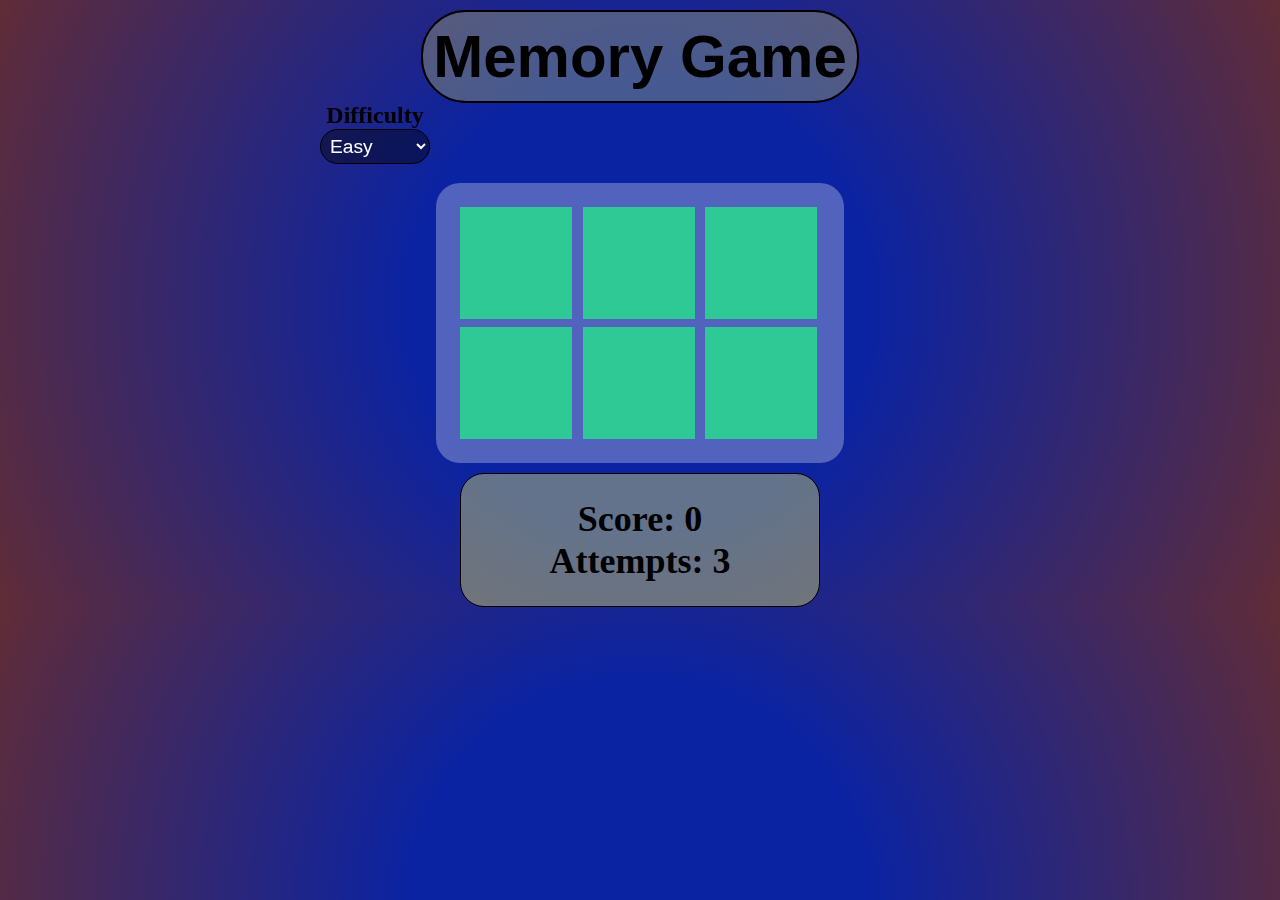
<file: index.html>
<!DOCTYPE html>
<html lang="en">
    <head>
        <meta charset="UTF-8" />
        <meta http-equiv="X-UA-Compatible" content="IE=edge" />
        <meta name="viewport" content="width=device-width, initial-scale=1.0" />
        <link rel="apple-touch-icon" sizes="180x180" href="/assets/icon/apple-touch-icon.png">
        <link rel="icon" type="image/png" sizes="32x32" href="assets/icon/favicon-32x32.png">
        <link rel="icon" type="image/png" sizes="16x16" href="assets/icon/favicon-16x16.png">
        <link rel="manifest" href="assets/icon/site.webmanifest">
        <link rel="stylesheet" href="code/D_Easy/style.css" />
        <title>Memory Game</title>
    </head>
    <body>
        <div id="heading">
            <h1>Memory Game</h1>
        </div>
        <div id="dif">
            <h3>Difficulty</h3>
            <select id="difficulty" onchange="handleUrl(this.value)">
                <option value="easy" selected disabled>Easy</option>
                <option value="standard">Standard</option>
                <option value="hard">Hard</option>
            </select>
        </div>
        <div id="container">
            <div class="item" id="item1" onclick="clicked(this)">
                <img width="0" height="0" />
            </div>
            <div class="item" id="item2" onclick="clicked(this)">
                <img width="0" height="0" />
            </div>
            <div class="item" id="item3" onclick="clicked(this)">
                <img width="0" height="0" />
            </div>
            <div class="item" id="item4" onclick="clicked(this)">
                <img width="0" height="0" />
            </div>
            <div class="item" id="item5" onclick="clicked(this)">
                <img width="0" height="0" />
            </div>
            <div class="item" id="item6" onclick="clicked(this)">
                <img width="0" height="0" />
            </div>
        </div>
        <div id="stats">
            <h2 id="src">Score: 0</h2>
            <h2 id="atpt">Attempts: 3</h2>
        </div>

        <script src="code/D_Easy/script.js"></script>
    </body>
</html>
</file>
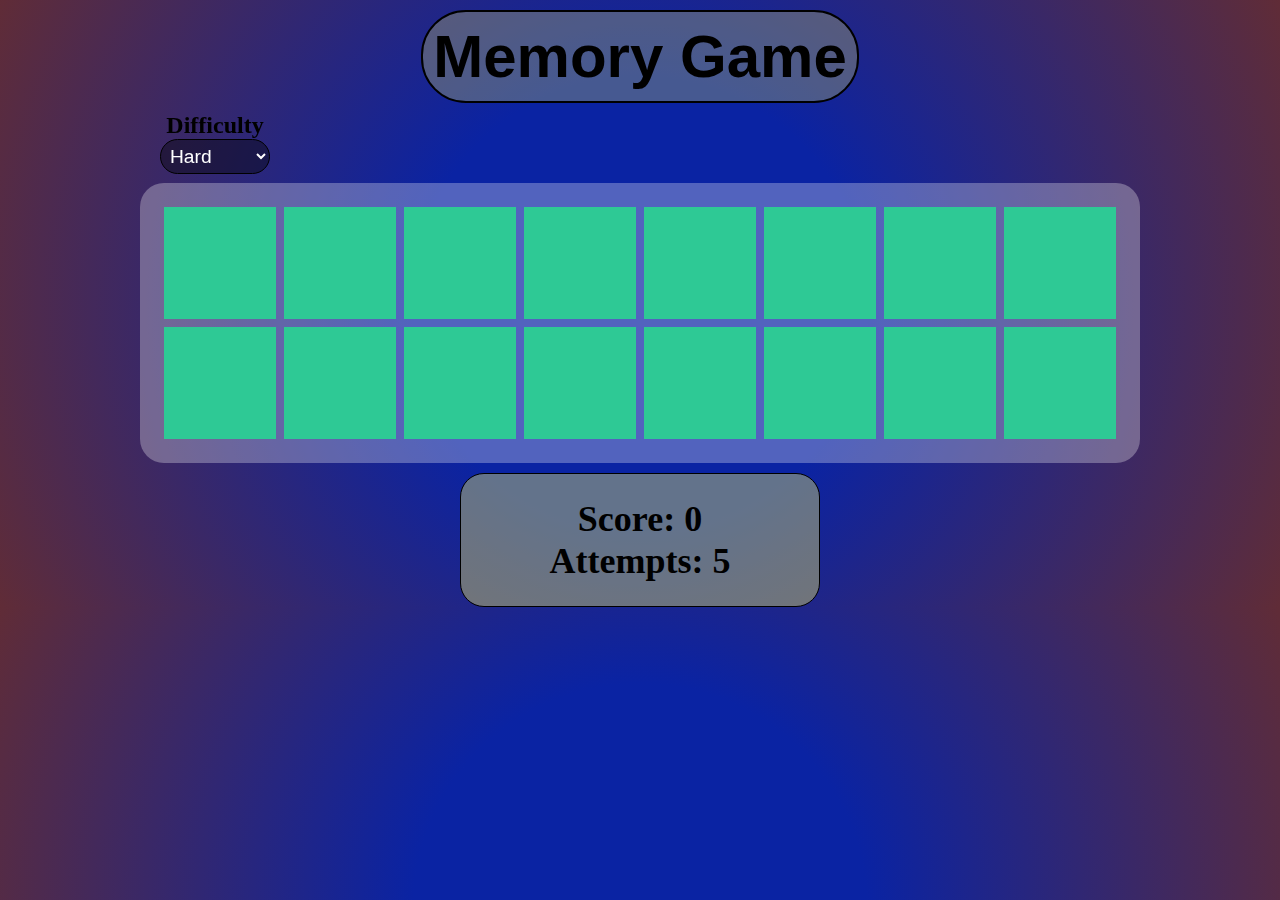
<file: code/D_Hard/index.html>
<!DOCTYPE html>
<html lang="en">
    <head>
        <meta charset="UTF-8" />
        <meta http-equiv="X-UA-Compatible" content="IE=edge" />
        <meta name="viewport" content="width=device-width, initial-scale=1.0" />
        <link rel="apple-touch-icon" sizes="180x180" href="../../assets/icon/apple-touch-icon.png">
        <link rel="icon" type="image/png" sizes="32x32" href="../../assets/icon/favicon-32x32.png">
        <link rel="icon" type="image/png" sizes="16x16" href="../../assets/icon/favicon-16x16.png">
        <link rel="manifest" href="../../assets/icon/site.webmanifest">
        <link rel="stylesheet" href="style.css" />
        <title>Memory Game</title>
    </head>
    <body>
        <div id="heading">
            <h1>Memory Game</h1>
        </div>
        <div id="dif">
            <h3>Difficulty</h3>
            <select id="difficulty" onchange="handleUrl(this.value)">
                <option value="easy">Easy</option>
                <option value="standard">Standard</option>
                <option value="hard" selected disabled>Hard</option>
            </select>
        </div>
        <div id="container">
            <div class="item" id="item1" onclick="clicked(this)">
                <img width="0" height="0" />
            </div>
            <div class="item" id="item2" onclick="clicked(this)">
                <img width="0" height="0" />
            </div>
            <div class="item" id="item3" onclick="clicked(this)">
                <img width="0" height="0" />
            </div>
            <div class="item" id="item4" onclick="clicked(this)">
                <img width="0" height="0" />
            </div>
            <div class="item" id="item5" onclick="clicked(this)">
                <img width="0" height="0" />
            </div>
            <div class="item" id="item6" onclick="clicked(this)">
                <img width="0" height="0" />
            </div>
            <div class="item" id="item7" onclick="clicked(this)">
                <img width="0" height="0" />
            </div>
            <div class="item" id="item8" onclick="clicked(this)">
                <img width="0" height="0" />
            </div>
            <div class="item" id="item9" onclick="clicked(this)">
                <img width="0" height="0" />
            </div>
            <div class="item" id="item10" onclick="clicked(this)">
                <img width="0" height="0" />
            </div>
            <div class="item" id="item11" onclick="clicked(this)">
                <img width="0" height="0" />
            </div>
            <div class="item" id="item12" onclick="clicked(this)">
                <img width="0" height="0" />
            </div>
            <div class="item" id="item13" onclick="clicked(this)">
                <img width="0" height="0" />
            </div>
            <div class="item" id="item14" onclick="clicked(this)">
                <img width="0" height="0" />
            </div>
            <div class="item" id="item15" onclick="clicked(this)">
                <img width="0" height="0" />
            </div>
            <div class="item" id="item16" onclick="clicked(this)">
                <img width="0" height="0" />
            </div>
        </div>
        <div id="stats">
            <h2 id="src">Score: 0</h2>
            <h2 id="atpt">Attempts: 5</h2>
        </div>

        <script src="script.js"></script>
    </body>
</html>
</file>
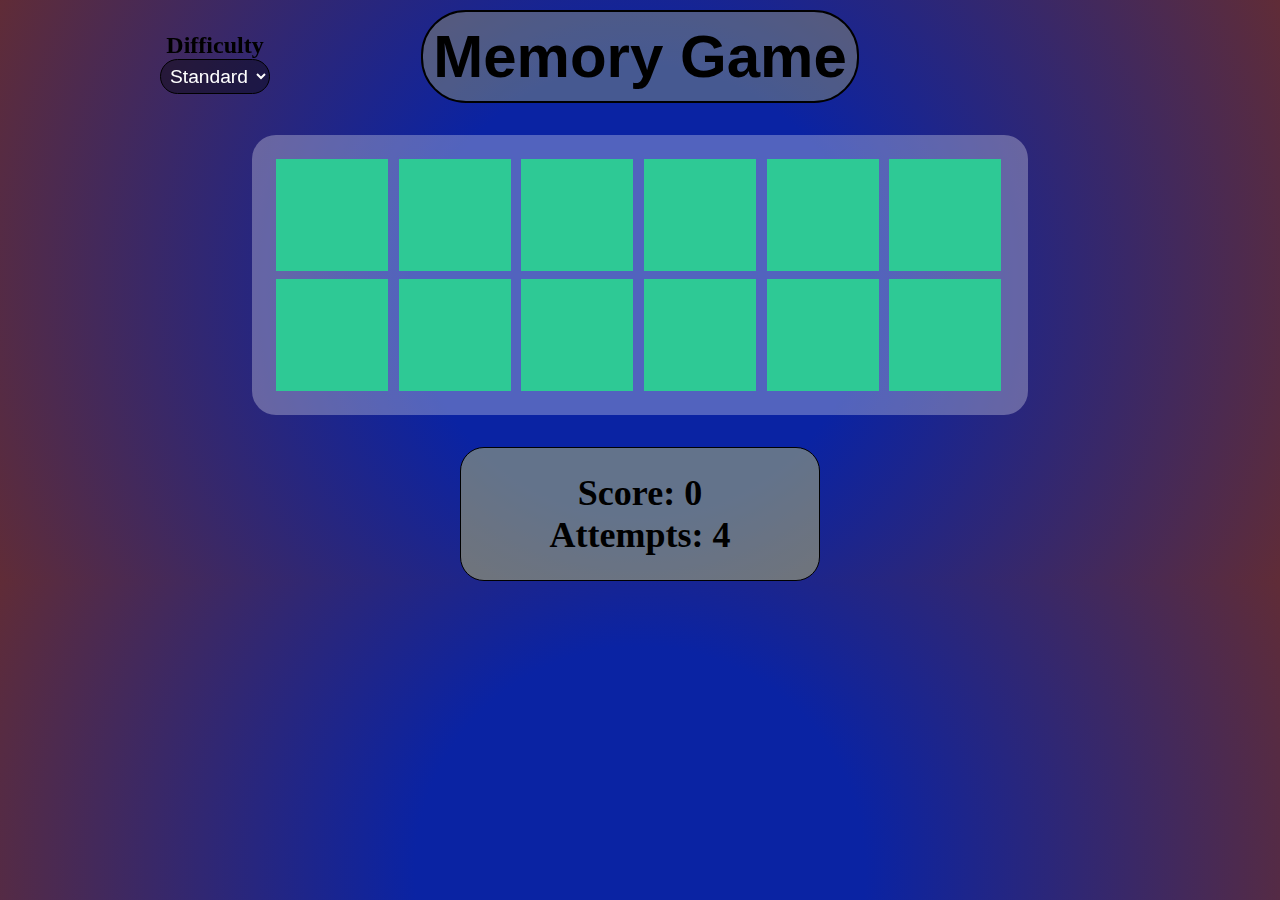
<file: code/D_Standard/index.html>
<!DOCTYPE html>
<html lang="en">
    <head>
        <meta charset="UTF-8" />
        <meta http-equiv="X-UA-Compatible" content="IE=edge" />
        <meta name="viewport" content="width=device-width, initial-scale=1.0" />
        <link rel="apple-touch-icon" sizes="180x180" href="../../assets/icon/apple-touch-icon.png">
        <link rel="icon" type="image/png" sizes="32x32" href="../../assets/icon/favicon-32x32.png">
        <link rel="icon" type="image/png" sizes="16x16" href="../../assets/icon/favicon-16x16.png">
        <link rel="manifest" href="../../assets/icon/site.webmanifest">
        <link rel="stylesheet" href="style.css" />
        <title>Memory Game</title>
    </head>
    <body>
        <div id="heading">
            <h1>Memory Game</h1>
        </div>
        <div id="dif">
            <h3>Difficulty</h3>
            <select id="difficulty" onchange="handleUrl(this.value)">
                <option value="easy">Easy</option>
                <option value="standard" selected disabled>Standard</option>
                <option value="hard">Hard</option>
            </select>
        </div>
        <div id="container">
            <div class="item" id="item1" onclick="clicked(this)">
                <img width="0" height="0" />
            </div>
            <div class="item" id="item2" onclick="clicked(this)">
                <img width="0" height="0" />
            </div>
            <div class="item" id="item3" onclick="clicked(this)">
                <img width="0" height="0" />
            </div>
            <div class="item" id="item4" onclick="clicked(this)">
                <img width="0" height="0" />
            </div>
            <div class="item" id="item5" onclick="clicked(this)">
                <img width="0" height="0" />
            </div>
            <div class="item" id="item6" onclick="clicked(this)">
                <img width="0" height="0" />
            </div>
            <div class="item" id="item7" onclick="clicked(this)">
                <img width="0" height="0" />
            </div>
            <div class="item" id="item8" onclick="clicked(this)">
                <img width="0" height="0" />
            </div>
            <div class="item" id="item9" onclick="clicked(this)">
                <img width="0" height="0" />
            </div>
            <div class="item" id="item10" onclick="clicked(this)">
                <img width="0" height="0" />
            </div>
            <div class="item" id="item11" onclick="clicked(this)">
                <img width="0" height="0" />
            </div>
            <div class="item" id="item12" onclick="clicked(this)">
                <img width="0" height="0" />
            </div>
        </div>
        <div id="stats">
            <h2 id="src">Score: 0</h2>
            <h2 id="atpt">Attempts: 4</h2>
        </div>

        <script src="script.js"></script>
    </body>
</html>
</file>
<file: code/D_Easy/style.css>
* {
    margin: 0px;
}
body {
    background: rgb(10, 35, 163);
    background: radial-gradient(
        circle,
        rgba(10, 35, 163, 1) 32%,
        rgba(96, 44, 55, 1) 100%
    );
}

@media only screen and (min-width: 600px){
    #heading {
        box-sizing: border-box;
        width: fit-content;
        background-color: rgba(255, 255, 95, 0.246);
        color: black;
        font-size: 30px;
        font-family: 'Lucida Sans', 'Lucida Sans Regular', 'Lucida Grande', 'Lucida Sans Unicode', Geneva, Verdana, sans-serif;
        font-weight: 600;
        border: 2px solid black;
        padding: 10px;
        border-radius: 1.5em;
        margin: 10px auto 10px auto;
    }
    #dif {
        position: fixed;
        width: fit-content;
        top: 6.4em;
        left: 20em;
    }
    #dif h3 {
        text-align: center;
        color: black;
        font-size: x-large;
    }
    #difficulty {
        box-sizing: border-box;
        width: fit-content;
        background-color: rgba(0, 0, 0, 0.397);
        color: white;
        font-size: larger;
        padding: 5px;
        border: 1px solid black;
        border-radius: 1em;
    }
    
    #container {
        width: 23em;
        height: 15em;
        background-color: rgba(255, 255, 255, 0.293);
        padding: 1.5em 1em 1em 1.5em;
        border-radius: 1.5em;
        margin: 5em auto 10px auto;
    
        display: grid;
    }
    
    .item {
        box-sizing: border-box;
        width: 7em;
        height: 7em;
        background-color: rgb(46, 201, 149);
    }
    
    #item1 {
        grid-column-start: 0;
        grid-column-end: 1;
        grid-row-start: 0;
        grid-row-end: 1;
    }
    #item2 {
        grid-column-start: 1;
        grid-column-end: 2;
        grid-row-start: 0;
        grid-row-end: 1;
    }
    #item3 {
        grid-column-start: 2;
        grid-column-end: 3;
        grid-row-start: 0;
        grid-row-end: 1;
    }
    #item4 {
        grid-column-start: 0;
        grid-column-end: 1;
        grid-row-start: 1;
        grid-row-end: 2;
    }
    #item5 {
        grid-column-start: 1;
        grid-column-end: 2;
        grid-row-start: 1;
        grid-row-end: 2;
    }
    #item6 {
        grid-column-start: 2;
        grid-column-end: 3;
        grid-row-start: 1;
        grid-row-end: 2;
    }
    #stats {
        box-sizing: border-box;
        width: 15em;
        background-color: rgba(255, 255, 99, 0.366);
        padding: 1em;
        border: 1px solid black;
        border-radius: 1em;
        margin: 0px auto 0px auto;
        font-size: x-large;
        text-align: center;
        color: black;
    }    
}
@media only screen and (max-width: 600px) and (min-width: 300px){
    #heading {
        box-sizing: border-box;
        width: fit-content;
        background-color: rgba(255, 255, 95, 0.246);
        color: black;
        font-size: 20px;
        border: 2px solid black;
        padding: 5px;
        border-radius: 1em;
        margin: 5px auto 5px auto;
    }
    #dif {
        position: fixed;
        width: fit-content;
        top: 5em;
        left: 8em;
    }
    #dif h3 {
        text-align: center;
        color: black;
        font-size: large;
    }
    #difficulty {
        box-sizing: border-box;
        width: fit-content;
        background-color: rgba(0, 0, 0, 0.397);
        color: white;
        font-size: large;
        padding: 3px;
        border: 1px solid black;
        border-radius: 1em;
    }
    
    #container {
        width: 18em;
        height: 12em;
        background-color: rgba(255, 255, 255, 0.293);
        padding: 1em 0.5em 0.5em 1em;
        border-radius: 1em;
        margin: 5em auto 1em auto;
    
        display: grid;
    }
    
    .item {
        box-sizing: border-box;
        width: 5em;
        height: 5em;
        background-color: rgb(46, 201, 149);
    }
    
    #item1 {
        grid-column-start: 0;
        grid-column-end: 1;
        grid-row-start: 0;
        grid-row-end: 1;
    }
    #item2 {
        grid-column-start: 1;
        grid-column-end: 2;
        grid-row-start: 0;
        grid-row-end: 1;
    }
    #item3 {
        grid-column-start: 2;
        grid-column-end: 3;
        grid-row-start: 0;
        grid-row-end: 1;
    }
    #item4 {
        grid-column-start: 0;
        grid-column-end: 1;
        grid-row-start: 1;
        grid-row-end: 2;
    }
    #item5 {
        grid-column-start: 1;
        grid-column-end: 2;
        grid-row-start: 1;
        grid-row-end: 2;
    }
    #item6 {
        grid-column-start: 2;
        grid-column-end: 3;
        grid-row-start: 1;
        grid-row-end: 2;
    }
    #stats {
        box-sizing: border-box;
        width: fit-content;
        background-color: rgba(255, 255, 99, 0.366);
        padding: 0.5em;
        border: 1px solid black;
        border-radius: 0.5em;
        margin: 0px auto 0px auto;
        font-size: large;
        text-align: center;
        color: black;
    }    
}
@media only screen and (max-width: 300px){
    #heading {
        box-sizing: border-box;
        width: fit-content;
        background-color: rgba(255, 255, 95, 0.246);
        color: black;
        font-size: 10px;
        border: 1px solid black;
        padding: 2px;
        margin: 2px auto 2px auto;
    }
    #dif {
        position: fixed;
        width: fit-content;
        top: 2em;
    }
    #dif h3 {
        text-align: center;
        color: black;
        font-size: medium;
    }
    #difficulty {
        box-sizing: border-box;
        width: fit-content;
        background-color: rgba(0, 0, 0, 0.397);
        color: white;
        font-size: small;
        border: 1px solid black;
    }
    
    #container {
        width: fit-content;
        height: fit-content;
        background-color: rgba(255, 255, 255, 0.293);
        padding: 0.5em;
        margin: 3em auto 2px auto;
    
        display: grid;
    }
    
    .item {
        box-sizing: border-box;
        width: 3em;
        height: 3em;
        background-color: rgb(46, 201, 149);
    }
    
    #item1 {
        grid-column-start: 0;
        grid-column-end: 1;
        grid-row-start: 0;
        grid-row-end: 1;
    }
    #item2 {
        grid-column-start: 1;
        grid-column-end: 2;
        grid-row-start: 0;
        grid-row-end: 1;
    }
    #item3 {
        grid-column-start: 2;
        grid-column-end: 3;
        grid-row-start: 0;
        grid-row-end: 1;
    }
    #item4 {
        grid-column-start: 0;
        grid-column-end: 1;
        grid-row-start: 1;
        grid-row-end: 2;
    }
    #item5 {
        grid-column-start: 1;
        grid-column-end: 2;
        grid-row-start: 1;
        grid-row-end: 2;
    }
    #item6 {
        grid-column-start: 2;
        grid-column-end: 3;
        grid-row-start: 1;
        grid-row-end: 2;
    }
    #stats {
        box-sizing: border-box;
        width: fit-content;
        background-color: rgba(255, 255, 99, 0.366);
        padding: 0.5em;
        border: 1px solid black;
        margin: 0px auto 0px auto;
        font-size: medium;
        text-align: center;
        color: black;
    }    
}
</file>
<file: code/D_Hard/style.css>
* {
    margin: 0px;
}
body {
    background: rgb(10, 35, 163);
    background: radial-gradient(
        circle,
        rgba(10, 35, 163, 1) 32%,
        rgba(96, 44, 55, 1) 100%
    );
}

@media only screen and (min-width: 600px){
    #heading {
        box-sizing: border-box;
        width: fit-content;
        background-color: rgba(255, 255, 95, 0.246);
        color: black;
        font-size: 30px;
        font-family: 'Lucida Sans', 'Lucida Sans Regular', 'Lucida Grande', 'Lucida Sans Unicode', Geneva, Verdana, sans-serif;
        font-weight: 600;
        border: 2px solid black;
        padding: 10px;
        border-radius: 1.5em;
        margin: 10px auto 10px auto;
    }
    #dif {
        position: fixed;
        width: fit-content;
        top: 7em;
        left: 10em;
    }
    #dif h3 {
        text-align: center;
        color: black;
        font-size: x-large;
    }
    #difficulty {
        box-sizing: border-box;
        width: fit-content;
        background-color: rgba(0, 0, 0, 0.397);
        color: white;
        font-size: larger;
        padding: 5px;
        border: 1px solid black;
        border-radius: 1em;
    }
    #container {
        width: 60em;
        height: 15em;
        background-color: rgba(255, 255, 255, 0.293);
        padding: 1.5em 1em 1em 1.5em;
        border-radius: 1.5em;
        margin: 5em auto 10px auto;
    
        display: grid;
    }
    .item {
        box-sizing: border-box;
        width: 7em;
        height: 7em;
        background-color: rgb(46, 201, 149);
    }
    #item1 {
        grid-column-start: 0;
        grid-column-end: 1;
        grid-row-start: 0;
        grid-row-end: 1;
    }
    #item2 {
        grid-column-start: 1;
        grid-column-end: 2;
        grid-row-start: 0;
        grid-row-end: 1;
    }
    #item3 {
        grid-column-start: 2;
        grid-column-end: 3;
        grid-row-start: 0;
        grid-row-end: 1;
    }
    #item4 {
        grid-column-start: 3;
        grid-column-end: 4;
        grid-row-start: 0;
        grid-row-end: 1;
    }
    #item5 {
        grid-column-start: 4;
        grid-column-end: 5;
        grid-row-start: 0;
        grid-row-end: 1;
    }
    #item6 {
        grid-column-start: 5;
        grid-column-end: 6;
        grid-row-start: 0;
        grid-row-end: 1;
    }
    #item7 {
        grid-column-start: 6;
        grid-column-end: 7;
        grid-row-start: 0;
        grid-row-end: 1;
    }
    #item8 {
        grid-column-start: 7;
        grid-column-end: 8;
        grid-row-start: 0;
        grid-row-end: 1;
    }
    #item9 {
        grid-column-start: 0;
        grid-column-end: 1;
        grid-row-start: 1;
        grid-row-end: 2;
    }
    #item10 {
        grid-column-start: 1;
        grid-column-end: 2;
        grid-row-start: 1;
        grid-row-end: 2;
    }
    #item11 {
        grid-column-start: 2;
        grid-column-end: 3;
        grid-row-start: 1;
        grid-row-end: 2;
    }
    #item12 {
        grid-column-start: 3;
        grid-column-end: 4;
        grid-row-start: 1;
        grid-row-end: 2;
    }
    #item13 {
        grid-column-start: 4;
        grid-column-end: 5;
        grid-row-start: 1;
        grid-row-end: 2;
    }
    #item14 {
        grid-column-start: 5;
        grid-column-end: 6;
        grid-row-start: 1;
        grid-row-end: 2;
    }
    #item15 {
        grid-column-start: 6;
        grid-column-end: 7;
        grid-row-start: 1;
        grid-row-end: 2;
    }
    #item16 {
        grid-column-start:7;
        grid-column-end: 8;
        grid-row-start: 1;
        grid-row-end: 2;
    }
    #stats {
        box-sizing: border-box;
        width: 15em;
        background-color: rgba(255, 255, 99, 0.366);
        padding: 1em;
        border: 1px solid black;
        border-radius: 1em;
        margin: 0px auto 0px auto;
        font-size: x-large;
        text-align: center;
        color: black;
    }    
}
@media only screen and (max-width: 600px) and (min-width: 300px) {
    #heading {
        box-sizing: border-box;
        width: fit-content;
        background-color: rgba(255, 255, 95, 0.246);
        color: black;
        font-size: 20px;
        border: 2px solid black;
        padding: 5px;
        border-radius: 1em;
        margin: 5px auto 5px auto;
    }
    #dif {
        position: fixed;
        width: fit-content;
        top: 5em;
        left: 8em;
    }
    #dif h3 {
        text-align: center;
        color: black;
        font-size: large;
    }
    #difficulty {
        box-sizing: border-box;
        width: fit-content;
        background-color: rgba(0, 0, 0, 0.397);
        color: white;
        font-size: large;
        padding: 3px;
        border: 1px solid black;
        border-radius: 1em;
    }
    
    #container {
        width: 22em;
        height: 22em;
        background-color: rgba(255, 255, 255, 0.293);
        padding: 1em 0.5em 0.5em 1em;
        border-radius: 1em;
        margin: 5em auto 1em auto;
    
        display: grid;
    }
    
    .item {
        box-sizing: border-box;
        width: 5em;
        height: 5em;
        background-color: rgb(46, 201, 149);
    }
    
    #item1 {
        grid-column-start: 0;
        grid-column-end: 1;
        grid-row-start: 0;
        grid-row-end: 1;
    }
    #item2 {
        grid-column-start: 1;
        grid-column-end: 2;
        grid-row-start: 0;
        grid-row-end: 1;
    }
    #item3 {
        grid-column-start: 2;
        grid-column-end: 3;
        grid-row-start: 0;
        grid-row-end: 1;
    }
    #item4 {
        grid-column-start: 3;
        grid-column-end: 4;
        grid-row-start: 0;
        grid-row-end: 1;
    }
    #item5 {
        grid-column-start: 0;
        grid-column-end: 1;
        grid-row-start: 1;
        grid-row-end: 2;
    }
    #item6 {
        grid-column-start: 1;
        grid-column-end: 2;
        grid-row-start: 1;
        grid-row-end: 2;
    }
    #item7 {
        grid-column-start: 2;
        grid-column-end: 3;
        grid-row-start: 1;
        grid-row-end: 2;
    }
    #item8 {
        grid-column-start: 3;
        grid-column-end: 4;
        grid-row-start: 1;
        grid-row-end: 2;
    }
    #item9 {
        grid-column-start: 0;
        grid-column-end: 1;
        grid-row-start: 2;
        grid-row-end: 3;
    }
    #item10 {
        grid-column-start: 1;
        grid-column-end: 2;
        grid-row-start: 2;
        grid-row-end: 3;
    }
    #item11 {
        grid-column-start: 2;
        grid-column-end: 3;
        grid-row-start: 2;
        grid-row-end: 3;
    }
    #item12 {
        grid-column-start: 3;
        grid-column-end: 4;
        grid-row-start: 2;
        grid-row-end: 3;
    }
    #item13 {
        grid-column-start: 0;
        grid-column-end: 1;
        grid-row-start: 3;
        grid-row-end: 4;
    }
    #item14 {
        grid-column-start: 1;
        grid-column-end: 2;
        grid-row-start: 3;
        grid-row-end: 4;
    }
    #item15 {
        grid-column-start: 2;
        grid-column-end: 3;
        grid-row-start: 3;
        grid-row-end: 4;
    }
    #item16 {
        grid-column-start:3;
        grid-column-end: 4;
        grid-row-start: 3;
        grid-row-end: 4;
    }
    #stats {
        box-sizing: border-box;
        width: fit-content;
        background-color: rgba(255, 255, 99, 0.366);
        padding: 0.5em;
        border: 1px solid black;
        border-radius: 0.5em;
        margin: 0px auto 0px auto;
        font-size: large;
        text-align: center;
        color: black;
    }    
}
@media only screen and (max-width: 300px){
    #heading {
        box-sizing: border-box;
        width: fit-content;
        background-color: rgba(255, 255, 95, 0.246);
        color: black;
        font-size: 10px;
        border: 1px solid black;
        padding: 2px;
        margin: 2px auto 2px auto;
    }
    #dif {
        position: fixed;
        width: fit-content;
        top: 2em;
    }
    #dif h3 {
        text-align: center;
        color: black;
        font-size: medium;
    }
    #difficulty {
        box-sizing: border-box;
        width: fit-content;
        background-color: rgba(0, 0, 0, 0.397);
        color: white;
        font-size: small;
        border: 1px solid black;
    }
    
    #container {
        width: fit-content;
        height: fit-content;
        background-color: rgba(255, 255, 255, 0.293);
        padding: 0.5em;
        margin: 3em auto 0.5em auto;
    
        display: grid;
    }
    
    .item {
        box-sizing: border-box;
        width: 3em;
        height: 3em;
        background-color: rgb(46, 201, 149);
    }
    
    #item1 {
        grid-column-start: 0;
        grid-column-end: 1;
        grid-row-start: 0;
        grid-row-end: 1;
    }
    #item2 {
        grid-column-start: 1;
        grid-column-end: 2;
        grid-row-start: 0;
        grid-row-end: 1;
    }
    #item3 {
        grid-column-start: 2;
        grid-column-end: 3;
        grid-row-start: 0;
        grid-row-end: 1;
    }
    #item4 {
        grid-column-start: 3;
        grid-column-end: 4;
        grid-row-start: 0;
        grid-row-end: 1;
    }
    #item5 {
        grid-column-start: 0;
        grid-column-end: 1;
        grid-row-start: 1;
        grid-row-end: 2;
    }
    #item6 {
        grid-column-start: 1;
        grid-column-end: 2;
        grid-row-start: 1;
        grid-row-end: 2;
    }
    #item7 {
        grid-column-start: 2;
        grid-column-end: 3;
        grid-row-start: 1;
        grid-row-end: 2;
    }
    #item8 {
        grid-column-start: 3;
        grid-column-end: 4;
        grid-row-start: 1;
        grid-row-end: 2;
    }
    #item9 {
        grid-column-start: 0;
        grid-column-end: 1;
        grid-row-start: 2;
        grid-row-end: 3;
    }
    #item10 {
        grid-column-start: 1;
        grid-column-end: 2;
        grid-row-start: 2;
        grid-row-end: 3;
    }
    #item11 {
        grid-column-start: 2;
        grid-column-end: 3;
        grid-row-start: 2;
        grid-row-end: 3;
    }
    #item12 {
        grid-column-start: 3;
        grid-column-end: 4;
        grid-row-start: 2;
        grid-row-end: 3;
    }
    #item13 {
        grid-column-start: 0;
        grid-column-end: 1;
        grid-row-start: 3;
        grid-row-end: 4;
    }
    #item14 {
        grid-column-start: 1;
        grid-column-end: 2;
        grid-row-start: 3;
        grid-row-end: 4;
    }
    #item15 {
        grid-column-start: 2;
        grid-column-end: 3;
        grid-row-start: 3;
        grid-row-end: 4;
    }
    #item16 {
        grid-column-start:3;
        grid-column-end: 4;
        grid-row-start: 3;
        grid-row-end: 4;
    }
    #stats {
        box-sizing: border-box;
        width: fit-content;
        background-color: rgba(255, 255, 99, 0.366);
        padding: 0.5em;
        border: 1px solid black;
        margin: 0px auto 0px auto;
        font-size: medium;
        text-align: center;
        color: black;
    }    
}
</file>
<file: code/D_Standard/style.css>
* {
    margin: 0px;
}
body {
    background: rgb(10, 35, 163);
    background: radial-gradient(
        circle,
        rgba(10, 35, 163, 1) 32%,
        rgba(96, 44, 55, 1) 100%
    );
}

@media only screen and (min-width: 600px){
    #heading {
        box-sizing: border-box;
        width: fit-content;
        background-color: rgba(255, 255, 95, 0.246);
        color: black;
        font-size: 30px;
        font-family: 'Lucida Sans', 'Lucida Sans Regular', 'Lucida Grande', 'Lucida Sans Unicode', Geneva, Verdana, sans-serif;
        font-weight: 600;
        border: 2px solid black;
        padding: 10px;
        border-radius: 1.5em;
        margin: 10px auto 10px auto;
    }
    #dif {
        position: fixed;
        width: fit-content;
        top: 2em;
        left: 10em;
    }
    #dif h3 {
        text-align: center;
        color: black;
        font-size: x-large;
    }
    #difficulty {
        box-sizing: border-box;
        width: fit-content;
        background-color: rgba(0, 0, 0, 0.397);
        color: white;
        font-size: larger;
        padding: 5px;
        border: 1px solid black;
        border-radius: 1em;
    }
    #container {
        width: 46em;
        height: 15em;
        background-color: rgba(255, 255, 255, 0.293);
        padding: 1.5em 1em 1em 1.5em;
        border-radius: 1.5em;
        margin: 2em auto 2em auto;
    
        display: grid;
    }
    .item {
        box-sizing: border-box;
        width: 7em;
        height: 7em;
        background-color: rgb(46, 201, 149);
    }
    #item1 {
        grid-column-start: 0;
        grid-column-end: 1;
        grid-row-start: 0;
        grid-row-end: 1;
    }
    #item2 {
        grid-column-start: 1;
        grid-column-end: 2;
        grid-row-start: 0;
        grid-row-end: 1;
    }
    #item3 {
        grid-column-start: 2;
        grid-column-end: 3;
        grid-row-start: 0;
        grid-row-end: 1;
    }
    #item4 {
        grid-column-start: 3;
        grid-column-end: 4;
        grid-row-start: 0;
        grid-row-end: 1;
    }
    #item5 {
        grid-column-start: 4;
        grid-column-end: 5;
        grid-row-start: 0;
        grid-row-end: 1;
    }
    #item6 {
        grid-column-start: 5;
        grid-column-end: 6;
        grid-row-start: 0;
        grid-row-end: 1;
    }
    #item7 {
        grid-column-start: 0;
        grid-column-end: 1;
        grid-row-start: 1;
        grid-row-end: 2;
    }
    #item8 {
        grid-column-start: 1;
        grid-column-end: 2;
        grid-row-start: 1;
        grid-row-end: 2;
    }
    #item9 {
        grid-column-start: 2;
        grid-column-end: 3;
        grid-row-start: 1;
        grid-row-end: 2;
    }
    #item10 {
        grid-column-start: 3;
        grid-column-end: 4;
        grid-row-start: 1;
        grid-row-end: 2;
    }
    #item11 {
        grid-column-start: 4;
        grid-column-end: 5;
        grid-row-start: 1;
        grid-row-end: 2;
    }
    #item12 {
        grid-column-start: 5;
        grid-column-end: 6;
        grid-row-start: 1;
        grid-row-end: 2;
    }
    #stats {
        box-sizing: border-box;
        width: 15em;
        background-color: rgba(255, 255, 99, 0.366);
        padding: 1em;
        border: 1px solid black;
        border-radius: 1em;
        margin: 0px auto 0px auto;
        font-size: x-large;
        text-align: center;
        color: black;
    }    
}
@media only screen and (max-width: 600px) and (min-width: 300px) {
    #heading {
        box-sizing: border-box;
        width: fit-content;
        background-color: rgba(255, 255, 95, 0.246);
        color: black;
        font-size: 20px;
        border: 2px solid black;
        padding: 5px;
        border-radius: 1em;
        margin: 5px auto 5px auto;
    }
    #dif {
        position: fixed;
        width: fit-content;
        top: 1em;
        left: 1em;
    }
    #dif h3 {
        text-align: center;
        color: black;
        font-size: large;
    }
    #difficulty {
        box-sizing: border-box;
        width: fit-content;
        background-color: rgba(0, 0, 0, 0.397);
        color: white;
        font-size: large;
        padding: 3px;
        border: 1px solid black;
        border-radius: 1em;
    }
    
    #container {
        width: 18em;
        height: 24em;
        background-color: rgba(255, 255, 255, 0.293);
        padding: 1em 0.5em 0.5em 1em;
        border-radius: 1em;
        margin: 1em auto 1em auto;
    
        display: grid;
    }
    
    .item {
        box-sizing: border-box;
        width: 5em;
        height: 5em;
        background-color: rgb(46, 201, 149);
    }
    
    #item1 {
        grid-column-start: 0;
        grid-column-end: 1;
        grid-row-start: 0;
        grid-row-end: 1;
    }
    #item2 {
        grid-column-start: 1;
        grid-column-end: 2;
        grid-row-start: 0;
        grid-row-end: 1;
    }
    #item3 {
        grid-column-start: 2;
        grid-column-end: 3;
        grid-row-start: 0;
        grid-row-end: 1;
    }
    #item4 {
        grid-column-start: 0;
        grid-column-end: 1;
        grid-row-start: 1;
        grid-row-end: 2;
    }
    #item5 {
        grid-column-start: 1;
        grid-column-end: 2;
        grid-row-start: 1;
        grid-row-end: 2;
    }
    #item6 {
        grid-column-start: 2;
        grid-column-end: 3;
        grid-row-start: 1;
        grid-row-end: 2;
    }
    #item7 {
        grid-column-start: 0;
        grid-column-end: 1;
        grid-row-start: 2;
        grid-row-end: 3;
    }
    #item8 {
        grid-column-start: 1;
        grid-column-end: 2;
        grid-row-start: 2;
        grid-row-end: 3;
    }
    #item9 {
        grid-column-start: 2;
        grid-column-end: 3;
        grid-row-start: 2;
        grid-row-end: 3;
    }
    #item10 {
        grid-column-start: 0;
        grid-column-end: 1;
        grid-row-start: 3;
        grid-row-end: 4;
    }
    #item11 {
        grid-column-start: 1;
        grid-column-end: 2;
        grid-row-start: 3;
        grid-row-end: 4;
    }
    #item12 {
        grid-column-start: 2;
        grid-column-end: 3;
        grid-row-start: 3;
        grid-row-end: 4;
    }
    #stats {
        box-sizing: border-box;
        width: fit-content;
        background-color: rgba(255, 255, 99, 0.366);
        padding: 0.5em;
        border: 1px solid black;
        border-radius: 0.5em;
        margin: 0px auto 0px auto;
        font-size: large;
        text-align: center;
        color: black;
    }    
}
@media only screen and (max-width: 300px){
    #heading {
        box-sizing: border-box;
        width: fit-content;
        background-color: rgba(255, 255, 95, 0.246);
        color: black;
        font-size: 10px;
        border: 1px solid black;
        padding: 2px;
        margin: 2px auto 2px auto;
    }
    #dif {
        position: fixed;
        width: fit-content;
    }
    #dif h3 {
        text-align: center;
        color: black;
        font-size: medium;
    }
    #difficulty {
        box-sizing: border-box;
        width: fit-content;
        background-color: rgba(0, 0, 0, 0.397);
        color: white;
        font-size: small;
        border: 1px solid black;
    }
    
    #container {
        width: fit-content;
        height: fit-content;
        background-color: rgba(255, 255, 255, 0.293);
        padding: 0.5em;
        margin: 0.5em auto 0.5em auto;
    
        display: grid;
    }
    
    .item {
        box-sizing: border-box;
        width: 3em;
        height: 3em;
        background-color: rgb(46, 201, 149);
    }
    
    #item1 {
        grid-column-start: 0;
        grid-column-end: 1;
        grid-row-start: 0;
        grid-row-end: 1;
    }
    #item2 {
        grid-column-start: 1;
        grid-column-end: 2;
        grid-row-start: 0;
        grid-row-end: 1;
    }
    #item3 {
        grid-column-start: 2;
        grid-column-end: 3;
        grid-row-start: 0;
        grid-row-end: 1;
    }
    #item4 {
        grid-column-start: 0;
        grid-column-end: 1;
        grid-row-start: 1;
        grid-row-end: 2;
    }
    #item5 {
        grid-column-start: 1;
        grid-column-end: 2;
        grid-row-start: 1;
        grid-row-end: 2;
    }
    #item6 {
        grid-column-start: 2;
        grid-column-end: 3;
        grid-row-start: 1;
        grid-row-end: 2;
    }
    #item7 {
        grid-column-start: 0;
        grid-column-end: 1;
        grid-row-start: 2;
        grid-row-end: 3;
    }
    #item8 {
        grid-column-start: 1;
        grid-column-end: 2;
        grid-row-start: 2;
        grid-row-end: 3;
    }
    #item9 {
        grid-column-start: 2;
        grid-column-end: 3;
        grid-row-start: 2;
        grid-row-end: 3;
    }
    #item10 {
        grid-column-start: 0;
        grid-column-end: 1;
        grid-row-start: 3;
        grid-row-end: 4;
    }
    #item11 {
        grid-column-start: 1;
        grid-column-end: 2;
        grid-row-start: 3;
        grid-row-end: 4;
    }
    #item12 {
        grid-column-start: 2;
        grid-column-end: 3;
        grid-row-start: 3;
        grid-row-end: 4;
    }
    #stats {
        box-sizing: border-box;
        width: fit-content;
        background-color: rgba(255, 255, 99, 0.366);
        padding: 0.5em;
        border: 1px solid black;
        margin: 0px auto 0px auto;
        font-size: medium;
        text-align: center;
        color: black;
    }    
}
</file>
